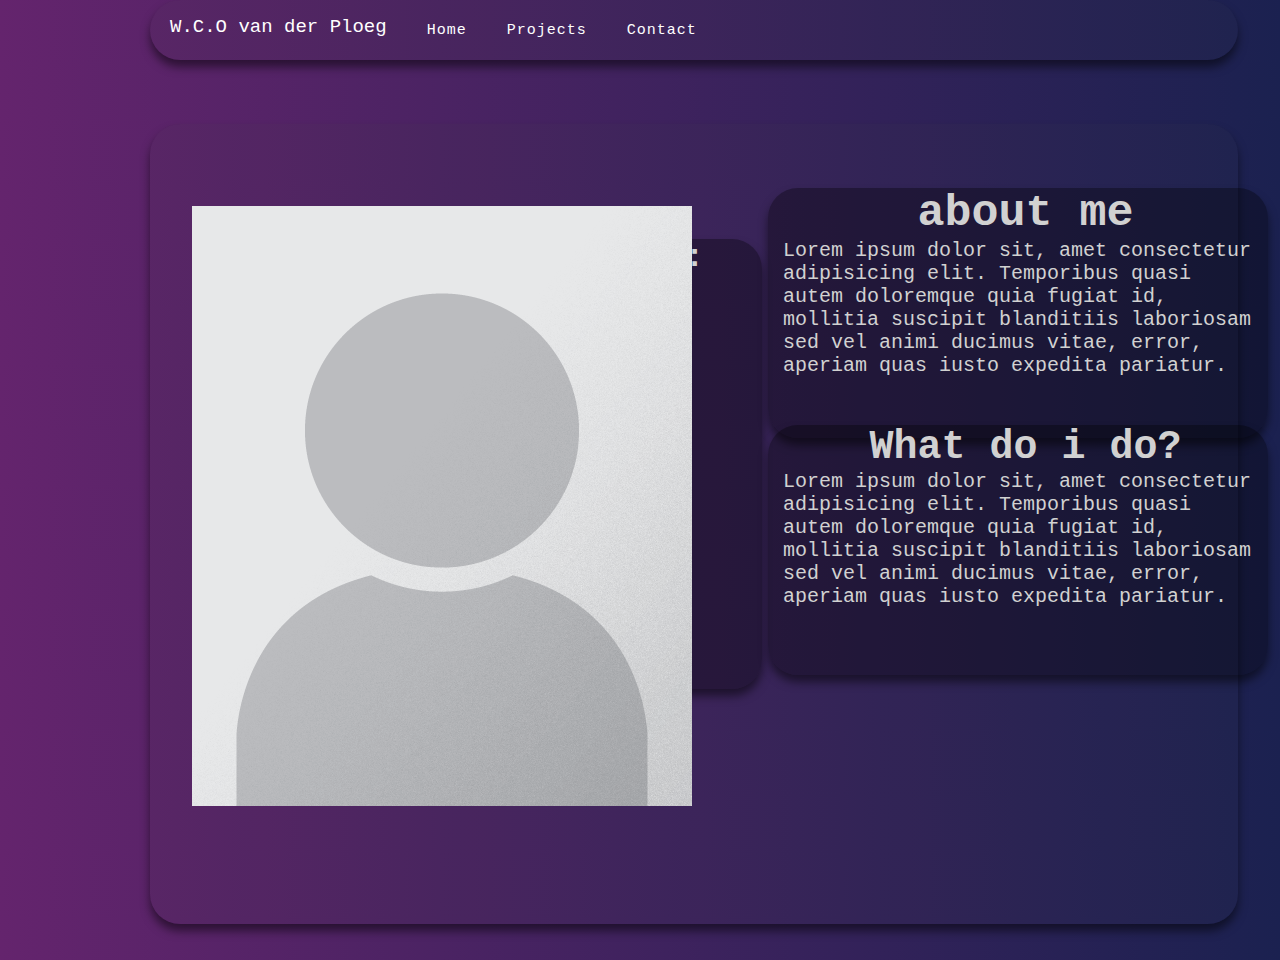
<file: index.html>
<!DOCTYPE html>
<html>
<head>
    <link rel="stylesheet" href="styles.css">
    <meta charset="utf-8">
    <title>Homepage</title>
</head>
<body>
    <nav>
        <p> W.C.O van der Ploeg </p>
        <ul>
            <li><a href="index.html">Home</a></li>
            <li><a href="Projects.html">Projects</a>
                <ul>
                    <li><a href="#">Ongoing Projects</a></li>
                    <li><a href="#">Digital arts</a></li>
                </ul>
            </li>
            <li><a href="Contact.html">Contact</a></li>
        </ul>  
    </nav>
<div class="plholder"></div>
<div class="skills">
    <h1>skills:</h1>
    <ul>Python</ul>
    <ul>Html</ul>
    <ul>Css</ul>
    <ul>Blender</ul>
</div>
<div class="bg-box"> </div>
<div class="aboutme-box">
    <h1>about me</h1>
    <p>Lorem ipsum dolor sit, amet consectetur adipisicing elit. Temporibus quasi autem doloremque quia fugiat id, mollitia suscipit blanditiis laboriosam sed vel animi ducimus vitae, error, aperiam quas iusto expedita pariatur.</p>
</div>
<div class="wdido-box">
    <h1>What do i do?</h1>
    <p>Lorem ipsum dolor sit, amet consectetur adipisicing elit. Temporibus quasi autem doloremque quia fugiat id, mollitia suscipit blanditiis laboriosam sed vel animi ducimus vitae, error, aperiam quas iusto expedita pariatur.</p>
</div>
<div class="animation-area">
    <ul class="box-area">
        <li></li>
        <li></li>
        <li></li>
        <li></li>
        <li></li>
        <li></li>
        <li></li>
        <li></li>
        <li></li>
        <li></li>
        <li></li>
        <li></li>
    </ul>
</div>
</body>
</html>
</file>
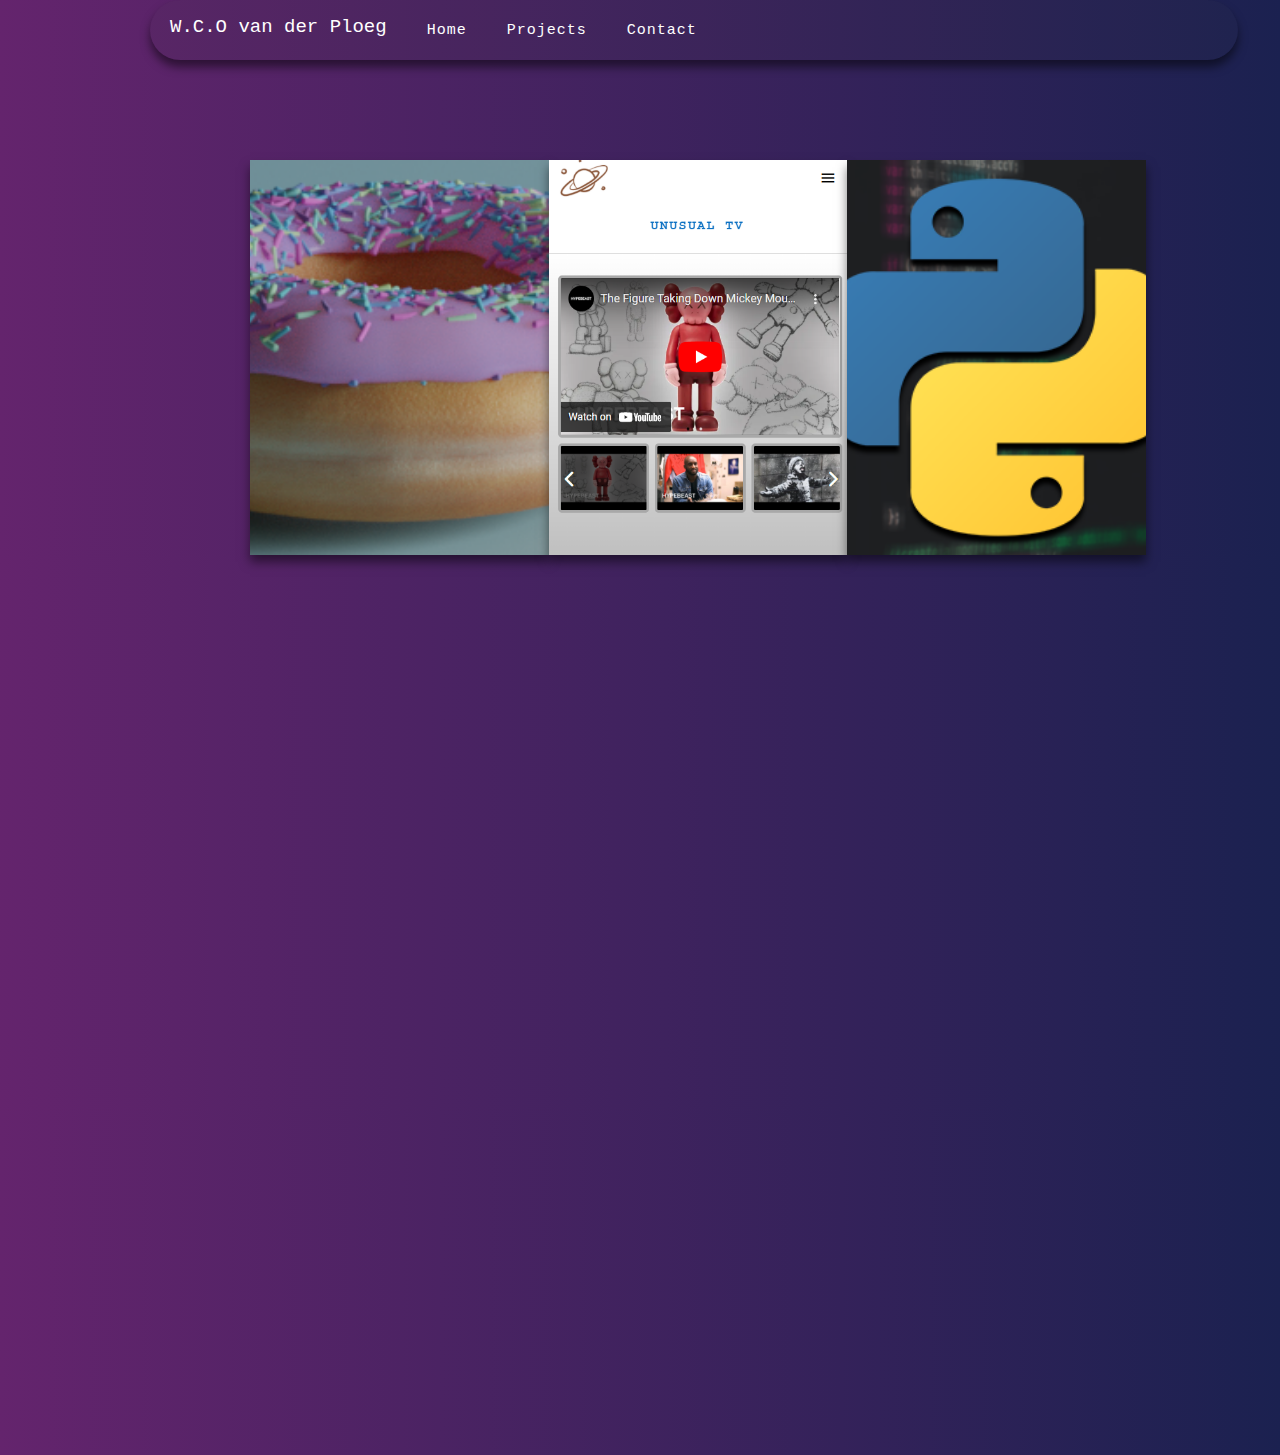
<file: Projects.html>
<!DOCTYPE html>
<html>
<head>
    <link rel="stylesheet" href="styles.css">
    <meta charset="utf-8">
    <title>Homepage</title>
</head>
<body>
    <nav>
        <p> W.C.O van der Ploeg </p>
        <ul>
            <li><a href="index.html">Home</a></li>
            <li><a href="Projects.html">Projects</a>
                <ul>
                    <li><a href="index.html">Ongoing Projects</a></li>
                    <li><a href="#">Digital arts</a></li>
                </ul>
            </li>
            <li><a href="Contact.html">Contact</a></li>
        </ul>  
    </nav>
<div class="background1"></div>

<div>
    <div class="Wrapper">
        <div class="card">
            <div>
            <img src="Images/cards_background/blender donut.png" alt="Blenderbg">
                <div class="info">
                    <h1>Blender donut</h1>
                    <p>I made this donut a few years back using the donut tutorial from blender guru. I learned how much time and efford goes into making 3d models.</p>
                    <a href="https://www.youtube.com/watch?v=TPrnSACiTJ4&list=PLexwJr_iILK7IkuhEeAYeN7aLV5AAXKa-" traget="popup" class="btn"> Blender guru </a>
                </div>
            </div>
        </div>
        <div class="card">
            <div>
            <img src="Images/cards_background/unsualtv.png" alt="Unusual.tv">
                <div class="info">
                <h1>Unusual.tv</h1>
                <p>This is a school project comming from digi labs Flevoland, our project group was asked, if you we could design a website for a Project developer</p>
                <a href="https://www.unusual.tv/" target="popup" class="btn"> Unusual.tv </a>
                </div>
            </div>
        </div>    
        <div class="card">
            <div>
                <img src="Images/cards_background/background python card no text.png" alt="pythonbg">
                <div class="info">
                        <h1>Python project.</h1>
                        <p>I am currently making a randomizer in python for a game called totalwar warhammer 2. At the moment It randomly selects a race and 3 types of difficulty's.</p>
                        <a href="#" class="btn">Download</a>
                </div>
            </div>
        </div>
    </div>
</div>
      
<div class="animation-area">
    <ul class="box-area">
        <li></li>
        <li></li>
        <li></li>
        <li></li>
        <li></li>
        <li></li>
        <li></li>
        <li></li>
        <li></li>
        <li></li>
        <li></li>
        <li></li>
    </ul>
</div>
</body>
</html>
</file>
<file: styles.css>
* {
  box-sizing: border-box;
  font-family: 'IBM Plex Mono', monospace;

  margin: 0;
  padding: 0; 
}

html, body{
  background: linear-gradient(to left,  rgba(27, 33, 80, 1), rgba(100, 36, 109,1));
}

/*---projectgall---*/
.Wrapper{
    display: flex;
    align-items: center;
    width: 70%;
    justify-content: space-around;
    margin-top: 100px;
    margin-left: 250px;
    
  }
  
  .card {
    width: 355px;
    height: 395px;
    padding: 2rem 1rem;
    background: #fff;
    position: relative;
    display: flex;
    align-items: flex-end;
    
    box-shadow: 0px 7px 10px rgba(0, 0, 0, 0.5);
    transition: 0.5s ease-in-out;
  } 
  .card:hover{
    transform: translateY(20px);
  }
  
  .card::before{
    content: "";
    position: absolute;
    top: 0;
    left: 0;
    display: block;width: 100%;
    height: 100%;
    background: linear-gradient(to bottom, rgba(221, 221, 221, 0), rgba(0, 0, 0, 0.5));
    z-index: 1;
    transition: 0.5s all;
    opacity: 0;
  }
  .card:hover::before {
    opacity: 1;
  
  }
  
  .card img{
    width: 100%;
    height: 100%;
    object-fit: cover;
    position: absolute;
    top: 0;
    left: 0;
  }
  
  .card .info{
    position: relative;
    z-index: 3;
    color: rgb(255, 255, 255);
    opacity: 0;
    transform: translateY(30px);
    transition: 0.5s all;
  }
  .card:hover .info{
    opacity: 1;
    transform: translateY(0px);
  }
  
  .card .info h1{
    margin: 0;
    padding-bottom: 10px;
  }
  .card .info p{
    margin: 0;
    padding-bottom: 10px;
    letter-spacing: 1px;
  }
  
  .card .info .btn{
    text-decoration: none;
    padding: 0.5rem 1rem;
    font-size: 15px;
    background-color: white;
    color: black;
    font-weight: bold;
    transition: 0.4s ease-in;
  }
  
  .card .info .btn:hover{
    box-shadow: 0px 7px 10px rgba(111, 0, 255, 0.5);
  }

/*---//projectgall---*/


/*--animation--*/
.animation-area{
  overflow: hidden;
  width: 100%;
  height: 100%;
  z-index: 1;
  position: absolute;
  
}

.box-area {
  top: 0;
  left: 0;
  width: 80%;
  height: 100%;
  z-index: 2;
}

.box-area li {
  position: absolute;
  display: block;
  list-style: none;
  width: 25px;
  height: 25px;
  background: rgba(255, 255, 255, 0.507);
  animation: animate 20s linear infinite;
  bottom: -150px;
  z-index: 2;
}

.box-area li:nth-child(1){
  left: 10%;
  width: 80px;
  height: 80px;
  animation-delay: 0s;
  border-radius: 80px;
  z-index: 2;
}
.box-area li:nth-child(2){
  left: 20%;
  width: 30px;
  height: 30px;
  animation-delay: 1.5s;
  animation-duration: 10s;
  border-radius: 30px;
  z-index: 2;
}

.box-area li:nth-child(3){
  left: 30%;
  width: 100px;
  height: 100px;
  animation-delay: 5s;
  z-index: 2;
}
.box-area li:nth-child(4){
  left: 40%;
  width: 15px;
  height: 15px;
  animation-delay: 2s;
  animation-duration: 5s;
  border-radius: 80px;
  z-index: 1;
}

.box-area li:nth-child(5){
  left: 50%;
  width: 80px;
  height: 80px;
  animation-delay: 7s;
  z-index: 1;
}
.box-area li:nth-child(6){
  left: 60%;
  width: 30px;
  height: 30px;
  animation-delay: 3.6s;
  animation-duration: 10s;
  z-index: 1;
}

.box-area li:nth-child(7){
  left: 70%;
  width: 100px;
  height: 100px;
  animation-delay: 9s;
  border-radius: 80px;
  z-index: 1;
}
.box-area li:nth-child(8){
  left: 80%;
  width: 15px;
  height: 15px;
  animation-delay: 5.8s;
  animation-duration: 5s;
  border-radius: 80px;
  z-index: 1;
}

.box-area li:nth-child(9){
  left: 90%;
  width: 100px;
  height: 100px;
  animation-delay: 8s;
  border-radius: 80px;
  z-index: 1;
}
.box-area li:nth-child(10){
  left: 15%;
  width: 15px;
  height: 15px;
  animation-delay: 7s;
  animation-duration: 15s;
  z-index: 1;
}

.box-area li:nth-child(11){
  left: 85%;
  width: 10px;
  height: 10px;
  animation-delay: 5s;
  border-radius: 80px;
  z-index: 1;
}


@keyframes animate{
  0%{
    transform: translateY(0) rotate(0deg);
    opacity: 1;
  }
  100%{
    transform: translateY(-800px) rotate(360deg);
    opacity: 0;
  }
}

/*---//animation---*/

/*---background box---*/
.bg-box {
  margin-left: 150px;
  width: 85%;
  height: 800px;
  background-color: rgba(56, 56, 56, 0.082);
  box-shadow: 0px 7px 10px rgba(0,0, 0, 0.5);
  margin-top: 5%;
  border-radius: 30px;
  position: absolute;
  z-index: 1;
}
/*---//background box---*/

/*---about me---*/

.aboutme-box {
  margin-left: 60%;
  margin-top: 10%;
  width: 500px;
  height: 250px;
  background-color: rgba(0, 0, 0, 0.336);
  box-shadow: 0px 7px 10px rgba(0,0, 0, 0.5);
  border-radius: 30px;
  z-index: 3;
  position: absolute;
}
.aboutme-box h1{
  padding-left: 15px;
  text-align: center; 
  color: rgb(209, 209, 209);
  font-family: 'IBM Plex Mono', monospace;
  font-size: 45px;
  z-index: 3;
}
.aboutme-box p {
  padding-left: 15px;
  color: rgb(209, 209, 209);
  font-size: 20px;
  margin-right: 15px;
}

.wdido-box{
  margin-left: 60%;
  margin-top: 28.5%;
  width: 500px;
  height: 250px;
  background-color: rgba(0, 0, 0, 0.336);
  box-shadow: 0px 7px 10px rgba(0,0, 0, 0.5);
  border-radius: 30px;
  z-index: 3;
  position: absolute;
}

.wdido-box h1{
  padding-left: 15px;
  text-align: center; 
  color: rgb(209, 209, 209);
  font-family: 'IBM Plex Mono', monospace;
  font-size: 40px;
  z-index: 3;
}
.wdido-box p {
  padding-left: 15px;
  color: rgb(209, 209, 209);
  font-size: 20px;
  margin-right: 15px;
}


/*---//about me---*/

/*---placeholder img---*/
.plholder {
margin-left: 15%;
margin-top: 7.5%;
width: 500px;
height: 700px;
z-index: 3;
position: absolute;
background-image: url(Images/home-placeholder/Portrait_Placeholder.png);
background-position: center;
background-repeat: no-repeat;

}
/*---placeholder img---*/

/*---skills---*/
.skills {
  margin-left: 40%;
  margin-top: 14%;
  width: 250px;
  height: 450px;
  background-color: rgba(0, 0, 0, 0.336);
  box-shadow: 0px 7px 10px rgba(0,0, 0, 0.5);
  border-radius: 30px;
  z-index: 2;
  position: absolute;
}

.skills h1 {
  color: rgb(209, 209, 209);
  text-align: center;
  z-index: 3;
}

.skills ul {
  color: rgb(209, 209, 209);
  text-align: center;
  font-size: 20px;
  padding-top: 10px;
  z-index: 3;
}

/*---//skills---*/


/*---navigation bar---*/
nav{
  margin-left: 150px;
  width: 85%;
  height: 60px;
  background-color: rgba(56, 56, 56, 0.082);
  box-shadow: 0px 7px 10px rgba(0, 0, 0, 0.5);
  border-radius: 30px;
  z-index: 3;
}

nav p {
  font-family: 'IBM Plex Mono', monospace;
  color: white;
  font-size: 19px;
  line-height: 55px;
  float: left;
  padding: 0px 20px;
  z-index: 3;
}

nav ul {
  float: left;
}

nav ul li {
  float: left;
  list-style: none;
  position: relative;
  z-index: 3;
}

nav ul li:hover{
  padding: 0.1px 0px;
  background-color: rgb(98, 0, 255);
}

nav ul li a {
  display: block;
  font-family: 'IBM Plex Mono', monospace;
  color: white;
  font-size: 15px;
  padding: 22px 20px;
  text-decoration: none;
  letter-spacing: 1px;
}

nav ul li ul {
  display:none;
  position: absolute;
  background-color: rgba(0, 0, 0, 0.349);
  z-index: 3;
}

nav ul li:hover ul {
  display: block;
}

nav ul li ul li a{
  padding: 8px 14px;
}

nav ul li ul li a:hover{
  padding: 8px 14px;
  background-color: rgba(0, 0, 0, 0.39);
}

/*---//Navigation bar---*/
</file>
